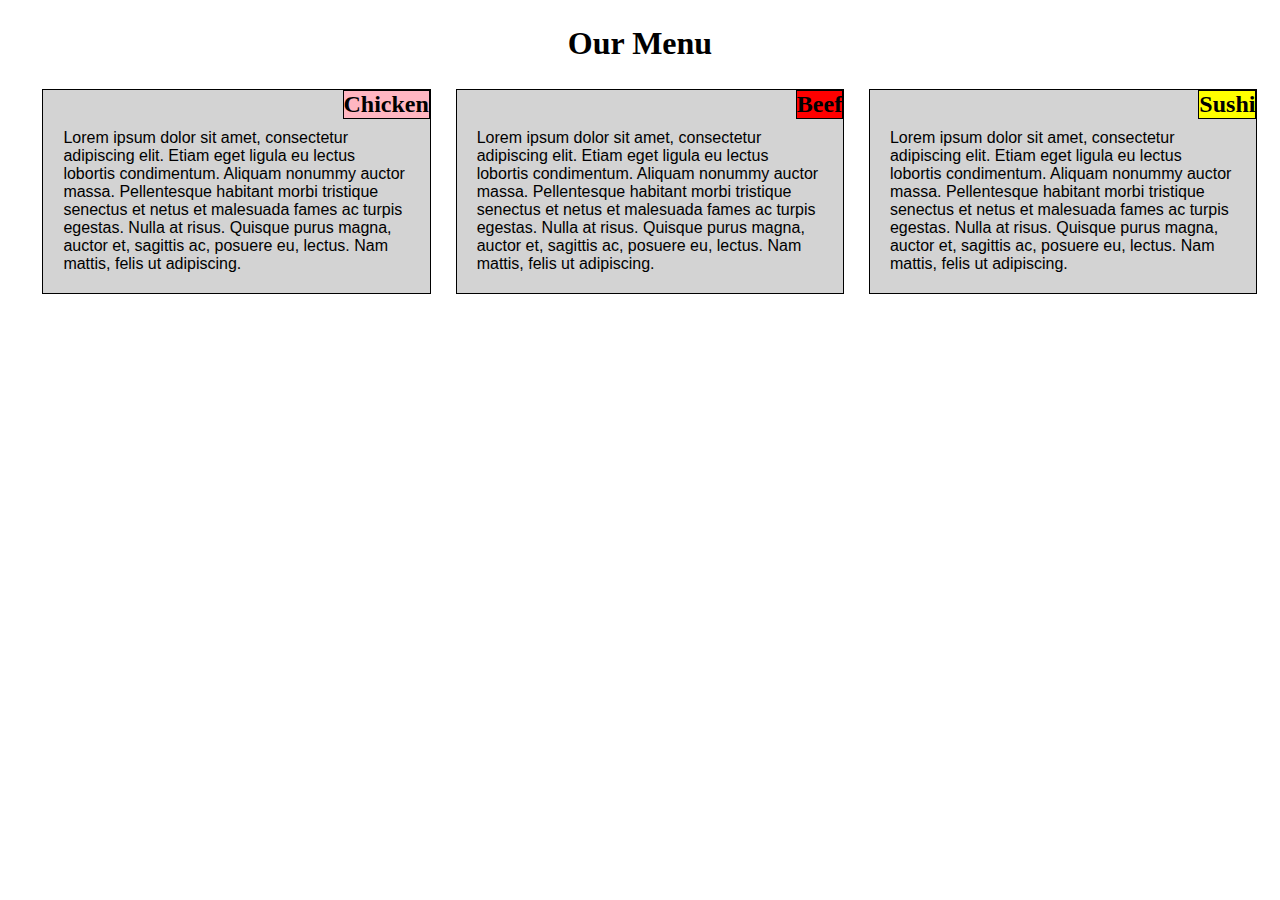
<file: module2-solution/index.html>
<!DOCTYPE html>
<html>
<head>
<meta charset="utf-8">
<meta name="viewport" content="width=device-width, initial-scale=1">
<title>Responsive Layout</title>
<style>

/********** Base styles **********/
* {
  box-sizing: border-box;
  margin: 10px;
}
h1 {
  margin: 15px;
  text-align: center;
}

h2 {
  border: 1px solid black;
  float:right;
  margin:0;
}

#rosa{
  background-color: #ffb6c1;
}
#verm{
  background-color: red;
}

#ama{
  background-color: yellow;
}


section{
  background-color: #d3d3d3;
  margin: 1%;
  position: relative;
  border: 1px solid black;
  
}

p {
  clear: both;
  font-family: Helvetica;
  padding: 10px;
  
}


/* Simple Responsive Framework. */
.row {
  width: 100%;
}

/********** desktop version only **********/
@media (min-width: 992px) {
  .col-lg-1, .col-lg-2, .col-lg-3, .col-lg-4, .col-lg-5, .col-lg-6, .col-lg-7, .col-lg-8, .col-lg-9, .col-lg-10, .col-lg-11, .col-lg-12 {
    float: left;
  }
  .col-lg-1 {
    width: 7.83%;
  }
  .col-lg-2 {
    width: 15.66%;
  }
  .col-lg-3 {
    width: 23.5%;
  }
  .col-lg-4 {
    width: 31.33%;
  }
  .col-lg-5 {
    width: 39.16%;
  }
  .col-lg-6 {
    width: 47%;
  }
  .col-lg-7 {
    width: 54.83%;
  }
  .col-lg-8 {
    width: 62.66%;
  }
  .col-lg-9 {
    width: 70.5%;
  }
  .col-lg-10 {
    width: 78.33%;
  }
  .col-lg-11 {
    width: 86.16%;
  }
  .col-lg-12 {
    width: 94%;
  }
}

/********** Tablet view only **********/
@media (min-width: 768px) and (max-width: 991px) {
  .col-md-1, .col-md-2, .col-md-3, .col-md-4, .col-md-5, .col-md-6, .col-md-7, .col-md-8, .col-md-9, .col-md-10, .col-md-11, .col-md-12 {
    float: left;
  }
  .col-md-1 {
    width: 8.33%;
  }
  .col-md-2 {
    width: 16.66%;
  }
  .col-md-3 {
    width: 23.5%;
  }
  .col-md-4 {
    width: 31.33%;
  }
  .col-md-5 {
    width: 39.16%;
  }
  .col-md-6 {
    width: 47%;
  }
  .col-md-7 {
    width: 54.83%;
  }
  .col-md-8 {
    width: 62.66%;
  }
  .col-md-9 {
    width: 70.5%;
  }
  .col-md-10 {
    width: 78.33%;
  }
  .col-md-11 {
    width: 86.16%;
  }
  .col-md-12 {
    width: 94%;
  }
}

/**********  Mobile view only **********/
@media (max-width: 767px) {
  .col-sm-1, .col-sm-2, .col-sm-3, .col-sm-4, .col-sm-5, .col-sm-6, .col-sm-7, .col-sm-8, .col-sm-9, .col-sm-10, .col-sm-11, .col-sm-12 {
    float: left;
  }
  .col-sm-1 {
    width: 8.33%;
  }
  .col-sm-2 {
    width: 16.66%;
  }
  .col-sm-3 {
    width: 23.5%;
  }
  .col-sm-4 {
    width: 31.33%;
  }
  .col-sm-5 {
    width: 39.16%;
  }
  .col-sm-6 {
    width: 47%;
  }
  .col-sm-7 {
    width: 54.83%;
  }
  .col-sm-8 {
    width: 62.66%;
  }
  .col-sm-9 {
    width: 70.5%;
  }
  .col-sm-10 {
    width: 78.33%;
  }
  .col-sm-11 {
    width: 86.16%;
  }
  .col-sm-12 {
    width: 94%;
  }
}

</style>
</head>
<body>
<h1>Our Menu</h1>

<div class="row">
  <section class="col-lg-4 col-md-6 col-sm-12">
      <h2 id="rosa">Chicken</h2>
      <p>Lorem ipsum dolor sit amet, consectetur adipiscing elit. Etiam eget ligula eu lectus lobortis condimentum. Aliquam nonummy auctor massa. Pellentesque habitant morbi tristique senectus et netus et malesuada fames ac turpis egestas. Nulla at risus. Quisque purus magna, auctor et, sagittis ac, posuere eu, lectus. Nam mattis, felis ut adipiscing.</p>
   </section>
  <section class="col-lg-4 col-md-6 col-sm-12">
      <h2 id="verm">Beef</h2>
      <p>Lorem ipsum dolor sit amet, consectetur adipiscing elit. Etiam eget ligula eu lectus lobortis condimentum. Aliquam nonummy auctor massa. Pellentesque habitant morbi tristique senectus et netus et malesuada fames ac turpis egestas. Nulla at risus. Quisque purus magna, auctor et, sagittis ac, posuere eu, lectus. Nam mattis, felis ut adipiscing.</p>
  </section>
  <section class="col-lg-4 col-md-12 col-sm-12">
      <h2 id="ama">Sushi</h2>
      <p>Lorem ipsum dolor sit amet, consectetur adipiscing elit. Etiam eget ligula eu lectus lobortis condimentum. Aliquam nonummy auctor massa. Pellentesque habitant morbi tristique senectus et netus et malesuada fames ac turpis egestas. Nulla at risus. Quisque purus magna, auctor et, sagittis ac, posuere eu, lectus. Nam mattis, felis ut adipiscing.</p>
  </section>
</div>

</body>
</html>
</file>
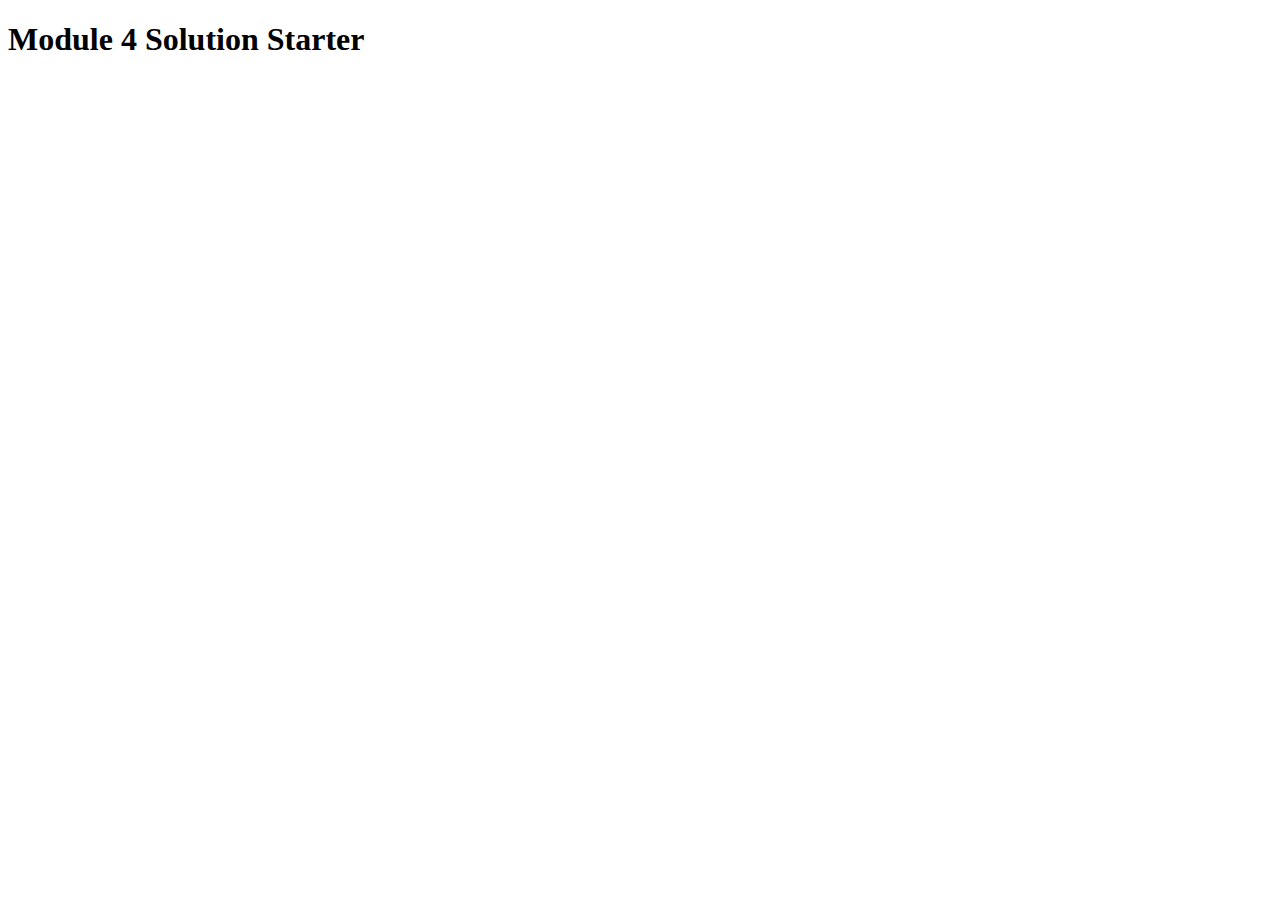
<file: module4-solution/index.html>
<!DOCTYPE html>
<html>
<head>
  <meta charset="utf-8">
  <title>Module 4 Solution Starter</title>
  <script src="SpeakHello.js"></script>
  <script src="SpeakGoodBye.js"></script>
  <script src="script.js"></script>
</head>
<body>
  <h1>Module 4 Solution Starter</h1>
</body>
</html>
</file>
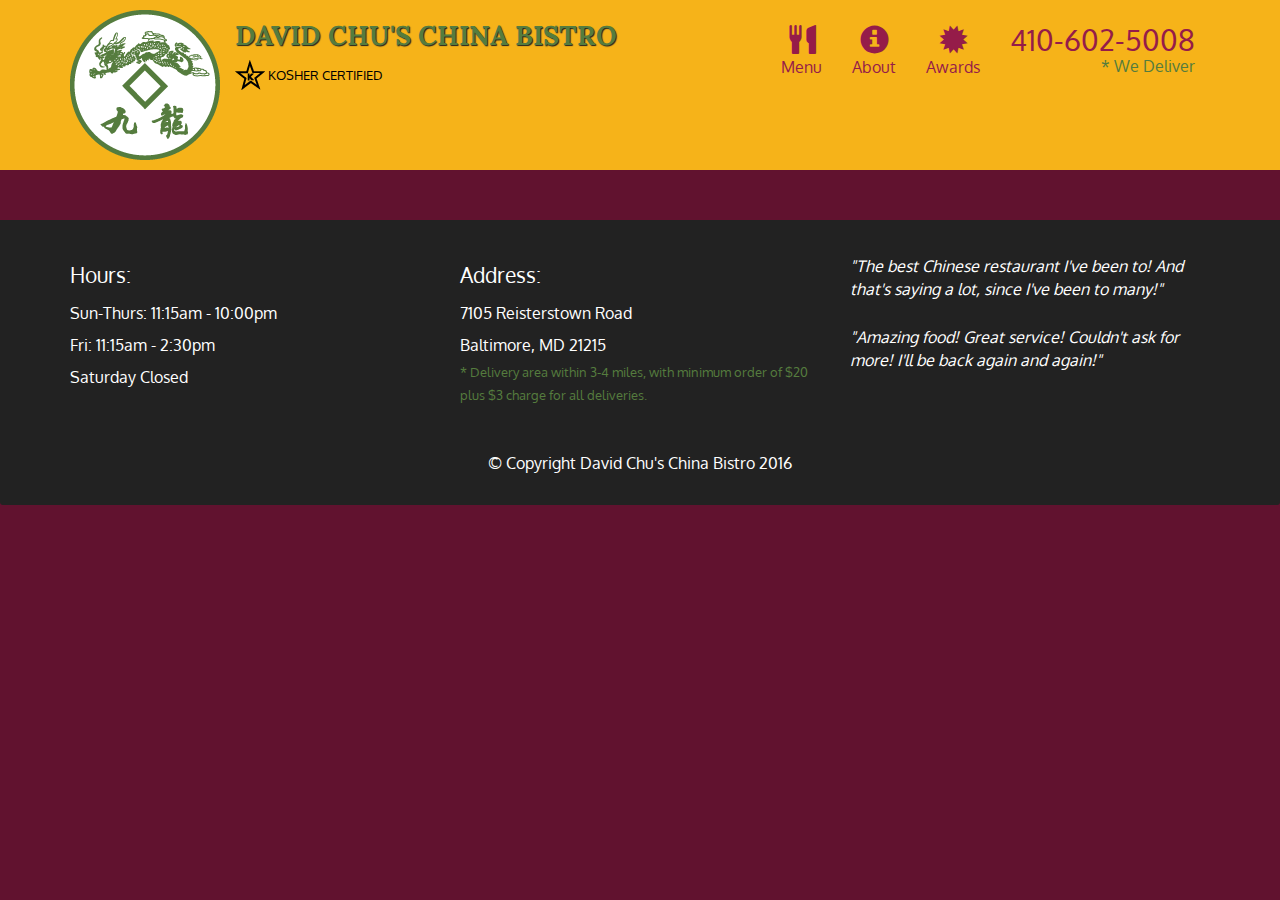
<file: module5-solution/index.html>
<!doctype html>
<html lang="en">
  <head>
    <meta charset="utf-8">
    <meta http-equiv="X-UA-Compatible" content="IE=edge">
    <meta name="viewport" content="width=device-width, initial-scale=1">
    <title>David Chu's China Bistro</title>
    <link rel="stylesheet" href="css/bootstrap.min.css">
    <link rel="stylesheet" href="css/styles.css">
    <link href='https://fonts.googleapis.com/css?family=Oxygen:400,300,700' rel='stylesheet' type='text/css'>
    <link href='https://fonts.googleapis.com/css?family=Lora' rel='stylesheet' type='text/css'>
  </head>
<body>
  <header>
    <nav id="header-nav" class="navbar navbar-default">
      <div class="container">
        <div class="navbar-header">
          <a href="index.html" class="pull-left visible-md visible-lg">
            <div id="logo-img" alt="Logo image"></div>
          </a>

          <div class="navbar-brand">
            <a href="index.html"><h1>David Chu's China Bistro</h1></a>
            <p>
              <img src="images/star-k-logo.png" alt="Kosher certification">
              <span>Kosher Certified</span>
            </p>
          </div>

          <button id="navbarToggle" type="button" class="navbar-toggle collapsed" data-toggle="collapse" data-target="#collapsable-nav" aria-expanded="false">
            <span class="sr-only">Toggle navigation</span>
            <span class="icon-bar"></span>
            <span class="icon-bar"></span>
            <span class="icon-bar"></span>
          </button>
        </div>
        
        <div id="collapsable-nav" class="collapse navbar-collapse">
           <ul id="nav-list" class="nav navbar-nav navbar-right">
            <li id="navHomeButton" class="visible-xs active">
              <a href="index.html">
                <span class="glyphicon glyphicon-home"></span> Home</a>
            </li>
            <li id="navMenuButton">
              <a href="#" onclick="$dc.loadMenuCategories();">
                <span class="glyphicon glyphicon-cutlery"></span><br class="hidden-xs"> Menu</a>
            </li>
            <li>
              <a href="#">
                <span class="glyphicon glyphicon-info-sign"></span><br class="hidden-xs"> About</a>
            </li>
            <li>
              <a href="#">
                <span class="glyphicon glyphicon-certificate"></span><br class="hidden-xs"> Awards</a>
            </li>
            <li id="phone" class="hidden-xs">
              <a href="tel:410-602-5008">
                <span>410-602-5008</span></a><div>* We Deliver</div>
            </li>
          </ul><!-- #nav-list -->
        </div><!-- .collapse .navbar-collapse -->
      </div><!-- .container -->
    </nav><!-- #header-nav -->
  </header>

  <div id="call-btn" class="visible-xs">
    <a class="btn" href="tel:410-602-5008">
    <span class="glyphicon glyphicon-earphone"></span>
    410-602-5008
    </a>
  </div>
  <div id="xs-deliver" class="text-center visible-xs">* We Deliver</div>

  <div id="main-content" class="container"></div>

  <footer class="panel-footer">
    <div class="container">
      <div class="row">
        <section id="hours" class="col-sm-4">
          <span>Hours:</span><br>
          Sun-Thurs: 11:15am - 10:00pm<br>
          Fri: 11:15am - 2:30pm<br>
          Saturday Closed
          <hr class="visible-xs">
        </section>
        <section id="address" class="col-sm-4">
          <span>Address:</span><br>
          7105 Reisterstown Road<br>
          Baltimore, MD 21215
          <p>* Delivery area within 3-4 miles, with minimum order of $20 plus $3 charge for all deliveries.</p>
          <hr class="visible-xs">
        </section>
        <section id="testimonials" class="col-sm-4">
          <p>"The best Chinese restaurant I've been to! And that's saying a lot, since I've been to many!"</p>
          <p>"Amazing food! Great service! Couldn't ask for more! I'll be back again and again!"</p>
        </section>
      </div>
      <div class="text-center">&copy; Copyright David Chu's China Bistro 2016</div>
    </div>
  </footer>

  <!-- jQuery (Bootstrap JS plugins depend on it) -->
  <script src="js/jquery-2.1.4.min.js"></script>
  <script src="js/bootstrap.min.js"></script>
  <script src="js/ajax-utils.js"></script>
  <script src="js/script.js"></script>
</body>
</html>
</file>
<file: module5-solution/css/styles.css>
body {
  font-size: 16px;
  color: #fff;
  background-color: #61122f;
  font-family: 'Oxygen', sans-serif;
}

/** HEADER **/
#header-nav {
  background-color: #f6b319;
  border-radius: 0;
  border: 0;
}

#logo-img {
  background: url('../images/restaurant-logo_large.png') no-repeat;
  width: 150px;
  height: 150px;
  margin: 10px 15px 10px 0;
}

.navbar-brand {
  padding-top: 25px;
}
.navbar-brand h1 { /* Restaurant name */
  font-family: 'Lora', serif;
  color: #557c3e;
  font-size: 1.5em;
  text-transform: uppercase;
  font-weight: bold;
  text-shadow: 1px 1px 1px #222;
  margin-top: 0;
  margin-bottom: 0;
  line-height: .75;
}
.navbar-brand a:hover, .navbar-brand a:focus {
  text-decoration: none;
}
.navbar-brand p { /* Kosher cert */
  color: #000;
  text-transform: uppercase;
  font-size: .7em;
  margin-top: 15px;
}
.navbar-brand p span { /* Star-K */
  vertical-align: middle;
}

#nav-list {
  margin-top: 10px;
}
#nav-list a {
  color: #951C49;
  text-align: center;
}
#nav-list a:hover {
  background: #E7E7E7;
}
#nav-list a span {
  font-size: 1.8em;
}

#phone {
  margin-top: 5px;
}
#phone a { /* Phone number */
  text-align: right;
  padding-bottom: 0;
}
#phone div { /* We Deliver */
  color: #557c3e;
  text-align: right;
  padding-right: 15px;
}

.navbar-header button.navbar-toggle, .navbar-header .icon-bar {
  border: 1px solid #61122f;
}
.navbar-header button.navbar-toggle {
  clear: both;
  margin-top: -30px;
}
/* END HEADER */

/* FOOTER */
.panel-footer {
  margin-top: 30px;
  padding-top: 35px;
  padding-bottom: 30px;
  background-color: #222;
  border-top: 0;
}
.panel-footer div.row {
  margin-bottom: 35px;
}
#hours, #address {
  line-height: 2;
}
#hours > span, #address > span {
  font-size: 1.3em;
}
#address p {
  color: #557c3e;
  font-size: .8em;
  line-height: 1.8;
}
#testimonials {
  font-style: italic;
}
#testimonials p:nth-child(2) {
  margin-top: 25px;
}
/* END FOOTER */



/* HOME PAGE */
.container .jumbotron {
  box-shadow: 0 0 50px #3F0C1F;
  border: 2px solid #3F0C1F;
}

#menu-tile, #specials-tile, #map-tile {
  height: 250px;
  width: 100%;
  margin-bottom: 15px;
  position: relative;
  border: 2px solid #3F0C1F;
  overflow: hidden;
}
#menu-tile:hover, #specials-tile:hover, #map-tile:hover {
  box-shadow: 0 1px 5px 1px #cccccc;
}
#menu-tile {
  background: url('../images/menu-tile.jpg') no-repeat;
  background-position: center;
}
#specials-tile {
  background: url('../images/specials-tile.jpg') no-repeat;
  background-position: center;
}
#menu-tile span, #specials-tile span, #map-tile span {
  position: absolute;
  bottom: 0;
  right: 0;
  width: 100%;
  text-align: center;
  font-size: 1.6em;
  text-transform: uppercase;
  background-color: #000;
  color: #fff;
  opacity: .8;
}
/* END HOME PAGE */

/* MENU CATEGORIES PAGE */
.category-tile { 
  position: relative;
  border: 2px solid #3F0C1F;
  overflow: hidden;
  width: 200px;
  height: 200px;
  margin: 0 auto 15px;
}
.category-tile span {
  position: absolute;
  bottom: 0;
  right: 0;
  width: 100%;
  text-align: center;
  font-size: 1.2em;
  text-transform: uppercase;
  background-color: #000;
  color: #fff;
  opacity: .8;
}
.category-tile:hover {
  box-shadow: 0 1px 5px 1px #cccccc;
}

#menu-categories-title + div {
  margin-bottom: 50px;
}
/* END MENU CATEGORIES PAGE */

/* SINGLE CATEGORY PAGE */
.menu-item-tile {
  margin-bottom: 25px;
}
.menu-item-tile hr {
  width: 80%;
}
.menu-item-tile .menu-item-price {
  font-size: 1.1em;
  text-align: right;
  margin-top: -15px;
  margin-right: -15px;
}
.menu-item-tile .menu-item-price span {
  font-size: .6em;
}
.menu-item-photo {
  position: relative;
  border: 2px solid #3F0C1F; 
  overflow: hidden;
  padding: 0;
  margin-right: -15px;
  margin-left: auto;
  margin-bottom: 20px;
  max-width: 250px;
}
.menu-item-photo div {
  position: absolute;
  bottom: 0;
  right: 0;
  width: 80px;
  background-color: #557c3e;
  text-align: center;
}
.menu-item-description {
  padding-right: 30px;
}
h3.menu-item-title {
  margin: 0 0 10px;
}
.menu-item-details {
  font-size: .9em;
  font-style: italic;
}
/* END SINGLE CATEGORY PAGE */


/********** Large devices only **********/
@media (min-width: 1200px) {
  .container .jumbotron {
    background: url('../images/jumbotron_1200.jpg') no-repeat;
    height: 675px;
  }
}

/********** Medium devices only **********/
@media (min-width: 992px) and (max-width: 1199px) {
  /* Header */
  #logo-img {
    background: url('../images/restaurant-logo_medium.png') no-repeat;
    width: 100px;
    height: 100px;
    margin: 5px 5px 5px 0;
  }
  /* End Header */

  /* Home Page */
  .container .jumbotron {
    background: url('../images/jumbotron_992.jpg') no-repeat;
    height: 558px;
  }
  /* End Home Page */
}

/********** Small devices only **********/
@media (min-width: 768px) and (max-width: 991px) {
  /* Home Page */
  .container .jumbotron {
    background: url('../images/jumbotron_768.jpg') no-repeat;
    height: 432px;
  }
  /* End Home Page */
}

/********** Extra small devices only **********/
@media (max-width: 767px) {
  /* Header */
  .navbar-brand {
    padding-top: 10px;
    height: 80px;
  }
  .navbar-brand h1 { /* Restaurant name */
    padding-top: 10px;
    font-size: 5vw; /* 1vw = 1% of viewport width */
  }
  .navbar-brand p { /* Kosher cert */
    font-size: .6em;
    margin-top: 12px;
  }
  .navbar-brand p img { /* Star-K */
    height: 20px;
  }

  #collapsable-nav a { /* Collapsed nav menu text */
    font-size: 1.2em;
  }
  #collapsable-nav a span { /* Collapsed nav menu glyph */
    font-size: 1em;
    margin-right: 5px;
  }

  #call-btn > a {
    font-size: 1.5em;
    display: block;
    margin: 0 20px;
    padding: 10px;
    border: 2px solid #fff;
    background-color: #f6b319;
    color: #951c49;
  }
  #xs-deliver {
    margin-top: 5px;
    font-size: .7em;
    letter-spacing: .1em;
    text-transform: uppercase;
  }
  /* End Header */

  /* Footer */
  .panel-footer section {
    margin-bottom: 30px;
    text-align: center;
  }
  .panel-footer section:nth-child(3) {
    margin-bottom: 0; /* margin already exists on the whole row */
  }
  .panel-footer section hr {
    width: 50%;
  }
  /* End Footer */

  /* Home Page */
  .container .jumbotron {
    margin-top: 30px;
    padding: 0;
  }
  #menu-tile, #specials-tile {
    width: 360px;
    margin: 0 auto 15px;
  }

  .menu-item-photo {
    margin-right: auto;
  }
  .menu-item-tile .menu-item-price {
    text-align: center;
  }
  .menu-item-description {
    text-align: center;;
  }
}


/********** Super extra small devices Only :-) (e.g., iPhone 4) **********/
@media (max-width: 479px) {
  /* Header */
  .navbar-brand h1 { /* Restaurant name */
    padding-top: 5px;
    font-size: 6vw;
  }
  /* End Header */
  
  /* Home page */
  #menu-tile, #specials-tile {
    width: 280px;
    margin: 0 auto 15px;
  }

  .col-xxs-12 {
    position: relative;
    min-height: 1px;
    padding-right: 15px;
    padding-left: 15px;
    float: left;
    width: 100%;
  }
}
</file>
